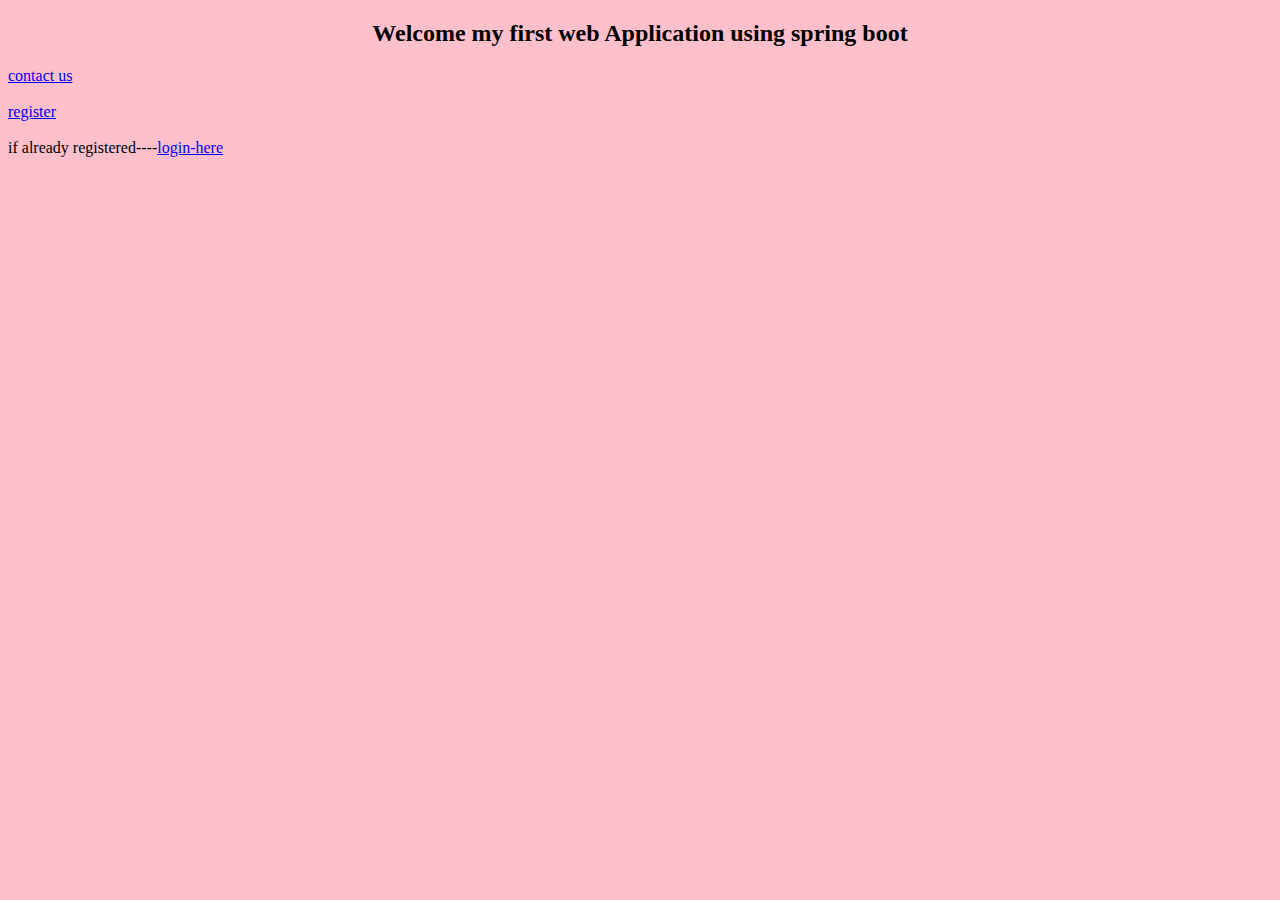
<file: src/main/resources/static/index.html>
<!DOCTYPE html>
<html>
<head>
<meta charset="UTF-8">
<title>Insert title here</title>
<link rel="stylesheet"href="css/style.css"/>
</head>
<body class="body">
<h2> Welcome my first web Application using spring boot </h2>
<a href="contact.html">contact us</a><br><br>
<a href="regpage">register</a><br><br>

if already registered----<a href="logpage">login-here</a>

</body>
</html>
</file>
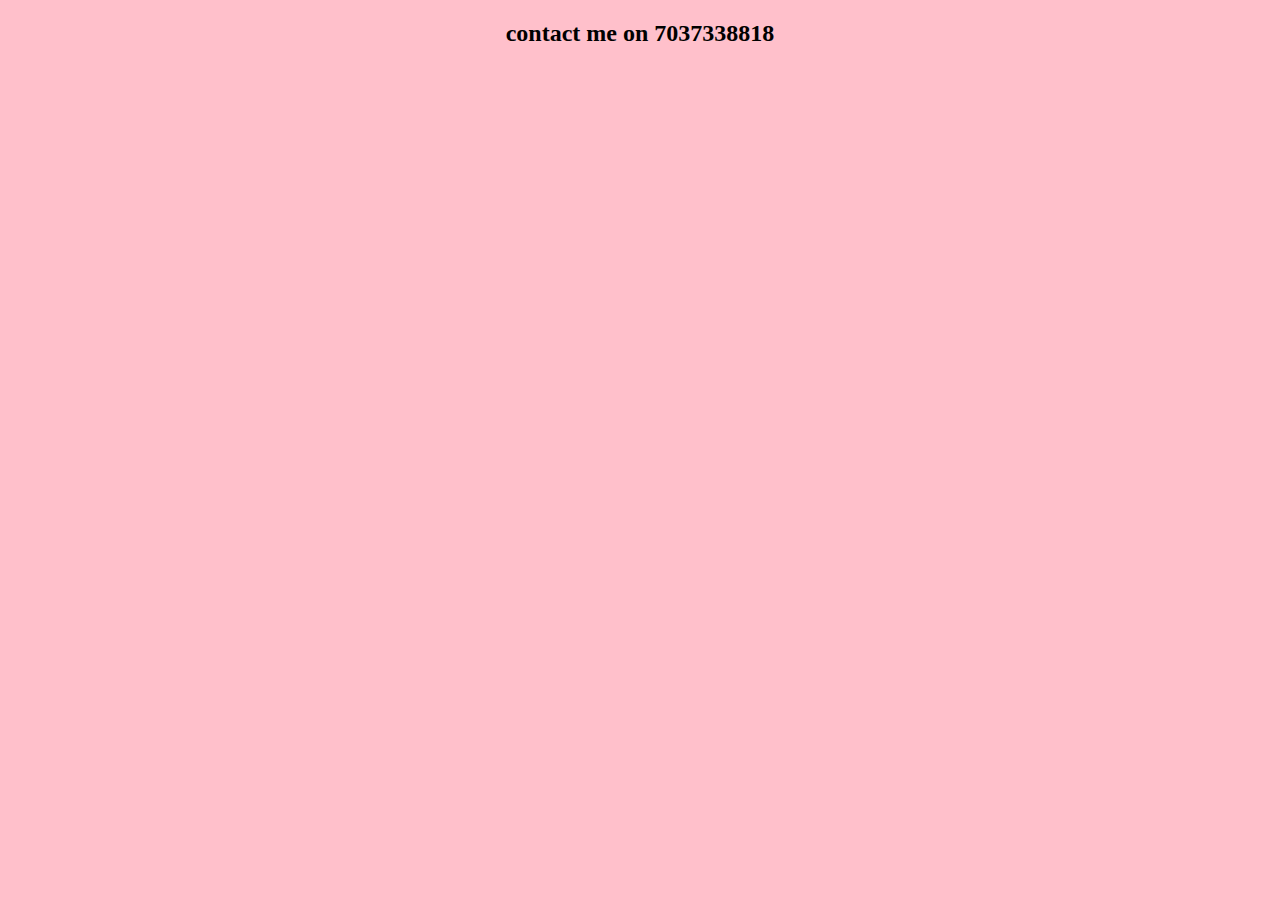
<file: src/main/resources/static/contact.html>
<!DOCTYPE html>
<html>
<head>
<meta charset="UTF-8">
<title>Insert title here</title>
<link rel="stylesheet"href="css/style.css"/>

</head>
<body class="body">
<h2>contact me on 7037338818</h2>
</body>
</html>
</file>
<file: src/main/resources/static/css/style.css>
@charset "UTF-8";
.body{
	background-color:pink;
}
h2{
	text-align:center;
	
}
</file>
